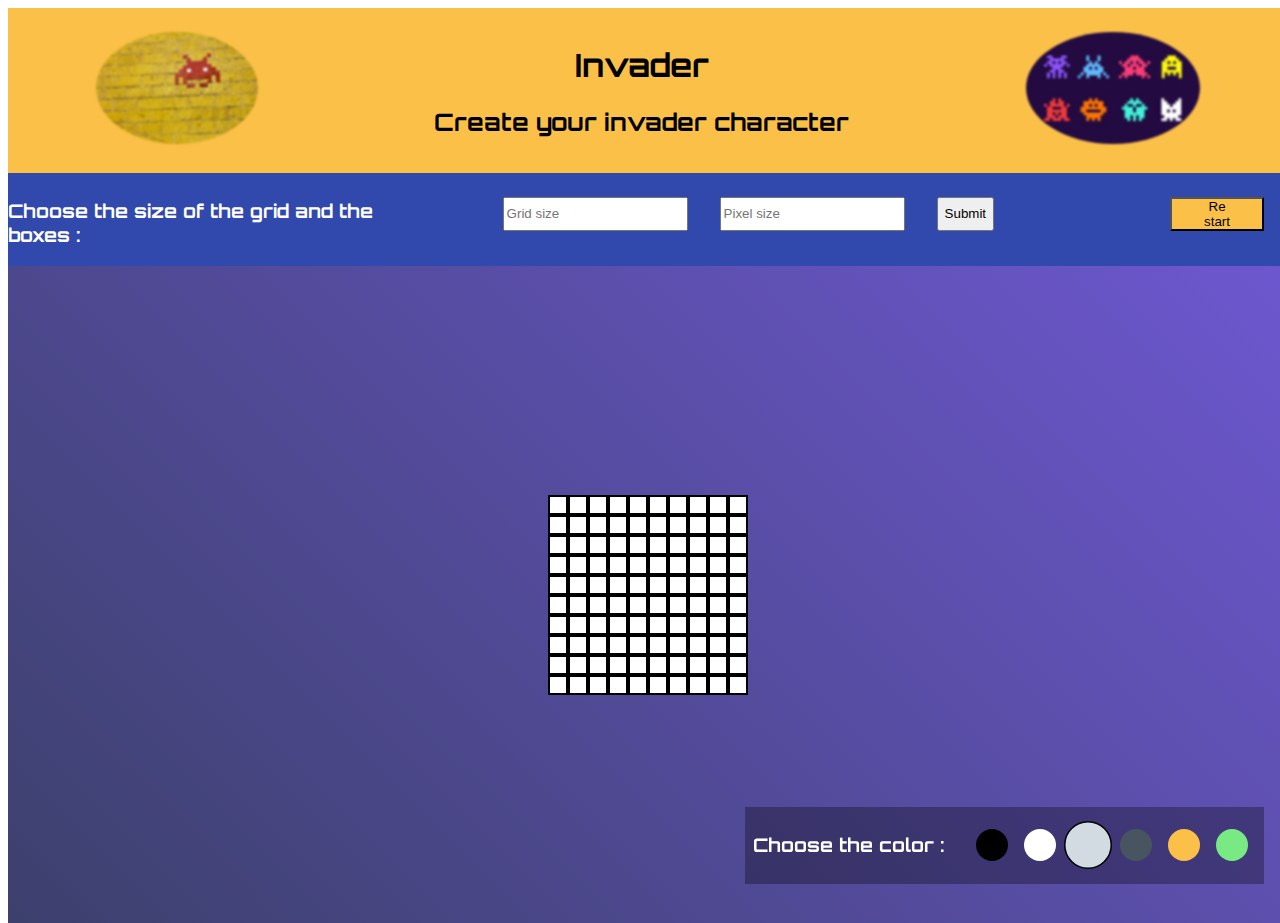
<file: index.html>
<!DOCTYPE html>
<html lang="en">
<head>
  <meta charset="UTF-8">
  <meta name="viewport" content="width=device-width, initial-scale=1.0">
  <meta http-equiv="X-UA-Compatible" content="ie=edge">
  <link rel="preconnect" href="https://fonts.googleapis.com">
  <link rel="preconnect" href="https://fonts.gstatic.com" crossorigin>
  <link href="https://fonts.googleapis.com/css2?family=Kalam:wght@300;400;700&family=Orbitron:wght@400;600&display=swap" rel="stylesheet">
  <title>Invader</title>
  <link rel="stylesheet" href="css/style.css">
</head>
<body>
  <header>
    <div class="thePixel">
      <img src="images/the-pixel.jpg" alt="image d'un personnage pixel">
    </div>
    <div class="titles">
      <h1>Invader</h1>
      <h2>Create your invader character</h2>
    </div>
    <div class="otherPixels">
      <img src="images/personnages-pixellisés.png" alt="image de plusieurs personnages pixels">
    </div>
    
    
  </header>
  <div class="choiceSize">
    <h3>Choose the size of the grid and the boxes :</h3>
    <form class="configuration">

    </form>
  </div>
 
  <div id="invader">
   
  </div>
  <script src="js/app.js"></script>
</body>
</html>
</file>
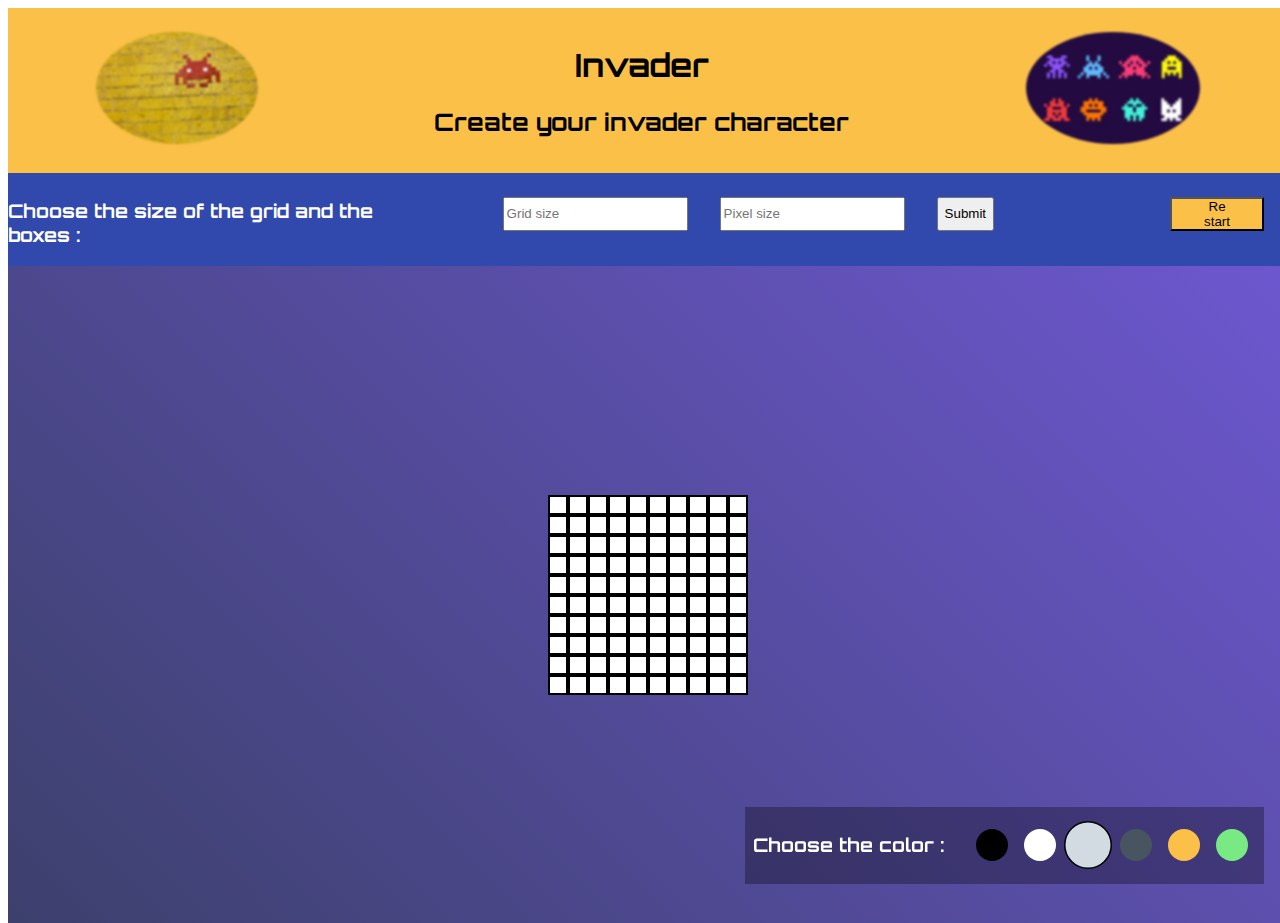
<file: invader.html>
<!DOCTYPE html>
<html lang="en">
<head>
  <meta charset="UTF-8">
  <meta name="viewport" content="width=device-width, initial-scale=1.0">
  <meta http-equiv="X-UA-Compatible" content="ie=edge">
  <link rel="preconnect" href="https://fonts.googleapis.com">
  <link rel="preconnect" href="https://fonts.gstatic.com" crossorigin>
  <link href="https://fonts.googleapis.com/css2?family=Kalam:wght@300;400;700&family=Orbitron:wght@400;600&display=swap" rel="stylesheet">
  <title>Invader</title>
  <link rel="stylesheet" href="../css/style.css">
</head>
<body>
  <header>
    <div class="thePixel">
      <img src="../images/the pixel.jpg" alt="image d'un personnage pixel">
    </div>
    <div class="titles">
      <h1>Invader</h1>
      <h2>Create your invader character</h2>
    </div>
    <div class="otherPixels">
      <img src="../images/personnages pixellisés.png" alt="image de plusieurs personnages pixels">
    </div>
    
    
  </header>
  <div class="choiceSize">
    <h3>Choose the size of the grid and the boxes :</h3>
    <form class="configuration">

    </form>
  </div>
 
  <div id="invader">
   
  </div>
  <script src="../js/app.js"></script>
</body>
</html>
</file>
<file: css/style.css>
* {
    box-sizing: border-box;
} 

header {
    text-align: center;
    background-color: rgb(251, 192, 72);
    min-height: 8rem;
    padding-top: 1rem;
    padding-bottom: 1rem;
    display: flex;
    justify-content: space-around;
    align-items: center
}

header img {
    max-height: 7rem;
    filter: blur(1px);
    border-radius: 70%;
}

body {
    font-family: 'Kalam', cursive;
    font-family: 'Orbitron', sans-serif;
    width: 100vw;
    height: 100vh;
}

#invader {
    display: flex;
    flex-direction: column;
    align-items: center;
    justify-content: center;
    background: linear-gradient(45deg, #3c406c 0%, #6d57cf 100%);
    min-height: 73%;
    max-height: 100%;
}

.choiceSize {
    background-color: #3148AD;
    color: #fff;
    display: flex;
    justify-content: center;
    align-items: baseline;
}

.configuration {
    min-height: 5rem;
    padding: 1.5em;
    margin-left: 4rem;
    display: flex;
    justify-content: center;
}

.configuration input {
    margin: 0rem 1rem;
}

.configuration button {
    margin-left: 10rem;
    
}

.line {
    display: flex;
    background: rgb(0, 0, 0, 0.1);
    
}

.pixel {
    border: 2px solid;
    width: 20px;
    height: 20px;
    background-color: white;
}

.bourg {
    position: fixed;
    right: 0;
    bottom: 0;
    background: rgb(0, 0, 0, 0.3);
    display: flex;
    padding: 0.5em;
    color: #fff;
    margin: 1rem;
    align-items: center;
}

.bourg h3 {
    margin-right: 1.5rem;
}

.bourg a {
    border-radius: 50%;
    width: 2rem;
    height: 2rem;
    margin: 0.5em;
    transition: 0.5s;

}


.pixel--black {
    background-color: black;
}

.pixel--plain {
    background-color: rgb(210, 218, 226);
}

.pixel--empty {
    background-color: rgb(72, 84, 96);
}

.pixel--light {
    background-color: rgb(251, 192, 72);
}

.pixel--highlight {
    background-color: rgb(121, 234, 131);
}

.pixel--white {
    background-color: #fff;

}

.bourg a:hover {
    transform: scale(1.2);
    transition: 0.5s;
}

.palette-color--active {
    transform: scale(1.5);
    border: 1px solid black;
}
</file>
